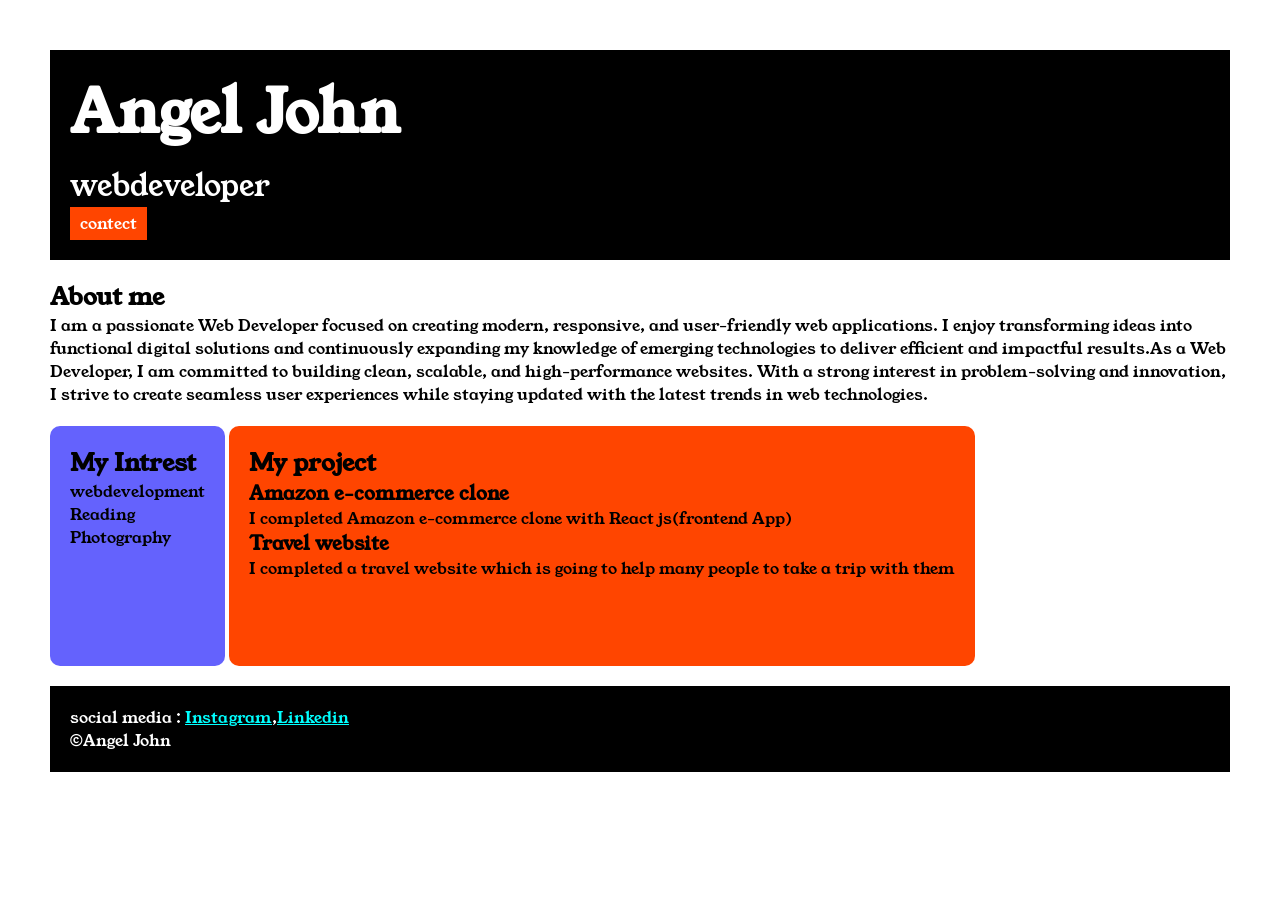
<file: index.html>
<!DOCTYPE html>
<html>

<head>
  <link rel="stylesheet" href="style.css">
  <link rel="preconnect" href="https://fonts.googleapis.com">
  <link rel="preconnect" href="https://fonts.gstatic.com" crossorigin>
  <link href="https://fonts.googleapis.com/css2?family=Young+Serif&display=swap" rel="stylesheet">
</head>

<body>
  <div class="container">
    <div class="section-one">

      <h1 class="section-one__name">Angel John</h1>
      <p class="section-one__role">webdeveloper</p>
      <a class="section-one__connect " href="contect.html"> contect</a>
    </div>
    <div class="section-two">
      <h2 class="section-two__tittle">About me</h2>
      <p class="section-ttwo__desc"> I am a passionate Web Developer focused on creating modern, responsive, and
        user-friendly web applications. I enjoy transforming ideas into functional digital solutions and continuously
        expanding my knowledge of emerging technologies to deliver efficient and impactful results.As a Web Developer, I
        am committed to building clean, scalable, and high-performance websites. With a strong interest in
        problem-solving and innovation, I strive to create seamless user experiences while staying updated with the
        latest trends in web technologies.</p>

    </div>
    <div class="section-three">
      <h2 class="section-three__title"> My Intrest </h2>
      <ul section-three__desc style="list-style-type:disc">
        <li>webdevelopment </li>
        <li>Reading</li>
        <li>Photography</li>
      </ul>
    </div>
    <div class="section-four">
      <h2 class="section-four__title">My project</h2>
      <ol type="I">
        <li>
          <h3>Amazon e-commerce clone</h3>
          <p>I completed Amazon e-commerce clone with React js(frontend App) </p>
        </li>
        <li>
          <h3>Travel website </h3>
          <p>I completed a travel website which is going to help many people to take a trip with them <br>
    </div>
  <div class="section-five">
    <p class="section-five__title">social media :
      <a class="section-five__desc" href="">Instagram</a>,<a href="">Linkedin</a>
  </p>
  <p class="section-five__desc">&copy;Angel John</p>
  </div>
    
  </div>
</body>

</html>
</file>
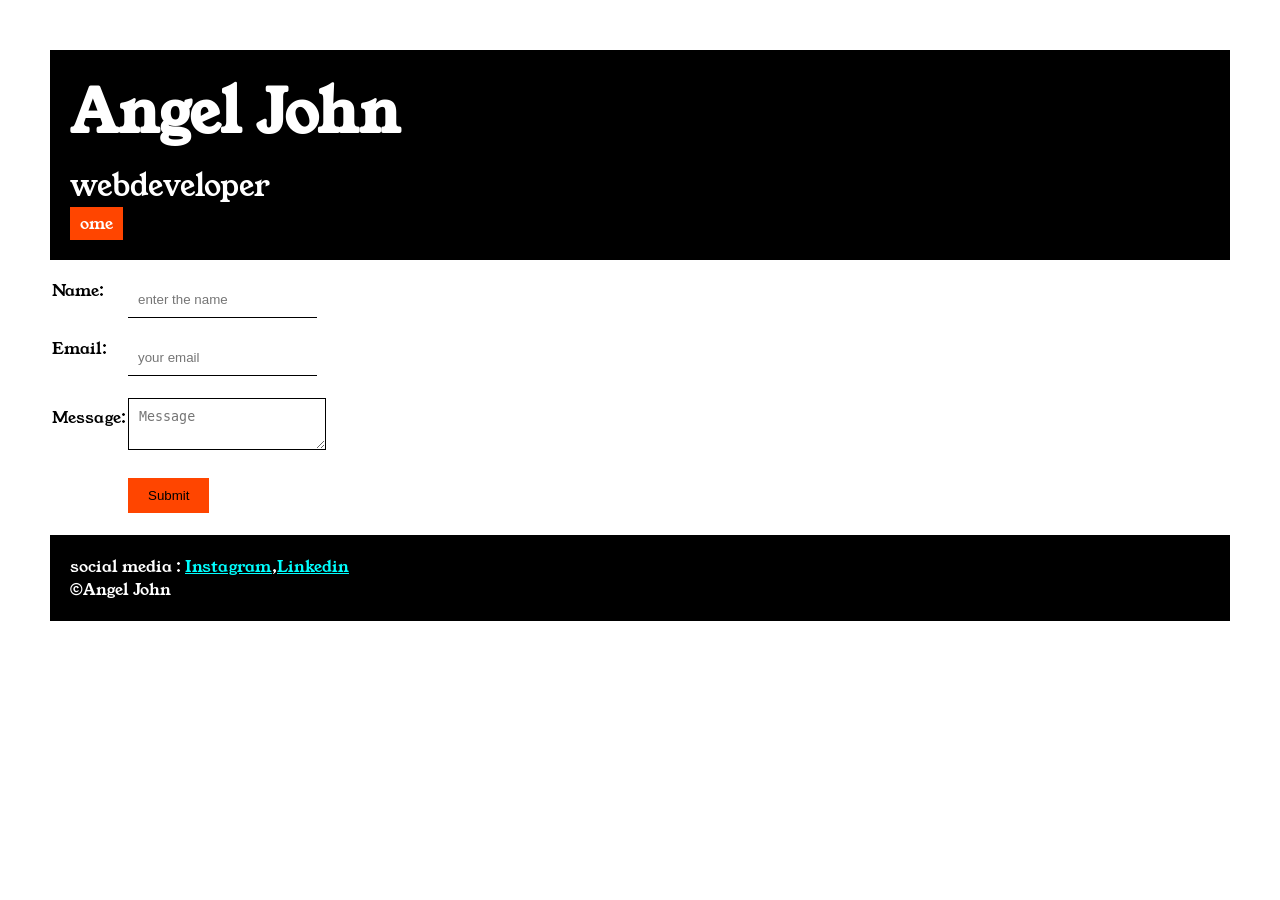
<file: contect.html>
<!DOCTYPE html>
<html lang="en">

<head>
  <meta charset="UTF-8">
  <meta name="viewport" content="width=device-width, initial-scale=1.0">
  <title>contect</title>
  <link rel="stylesheet" href="style.css">
  <link rel="preconnect" href="https://fonts.googleapis.com">
  <link rel="preconnect" href="https://fonts.gstatic.com" crossorigin>
  <link href="https://fonts.googleapis.com/css2?family=Young+Serif&display=swap" rel="stylesheet">
</head>

<body>
  <div class="container">
 <div class="section-one">

      <h1 class="section-one__name">Angel John</h1>
      <p class="section-one__role">webdeveloper</p>
      <a class="section-one__connect " href="contect.html"> ome</a>
    </div>
  <div class="contect-form">
   <form>
    <table>
      <tr>
        <td>Name:</td>
        <td> <input type="text" placeholder="enter the name"  class="contect-form__input"></td>
      </tr>
      <tr>
        <td>Email: </td>
        <td><input type="email" placeholder="your email"  class="contect-form__input"></td>
      </tr>
      <tr>
        <td>Message:</td>
        <td> <textarea placeholder="Message" class="contect-form__textarea" ></textarea></td>
       </tr>
      <tr>
        <td></td>
        <td> <input type="submit" class="contect-form__submit"> </td>
      </tr>
    </table>
         </form>
    </div>
    
       <div class="section-five">
    <p class="section-five__title">social media :
      <a class="section-five__desc" href="">Instagram</a>,<a href="">Linkedin</a>
  </p>
  <p class="section-five__desc">&copy;Angel John</p>
  </div>
  </div>
</body>

</html>
</file>
<file: style.css>
*{
    padding: 0;
    margin: 0;
}
body{

  font-family: "Young Serif", serif;
  font-weight: 400;
  font-style: normal;
}
.container{
    padding: 50px;
}
.section-one{
    background-color: black;
    color: white;
    padding: 20px;
}
.section-one__connect{
    color: white;
    background-color: orangered;
    text-decoration: none;
    padding-left:  10px ;
    padding-right: 10px;
    padding-top: 5px;
    padding-bottom: 5px;
    display: inline-block;
}
.section-one__name{
font-size: 60px;
}
.section-one__role{
    font-size:30px ;
    margin-top: 10px;
}
.section-two,.section-three,.section-four,.section-fie{
    margin-top: 20px;
}
.section-two__desc,.section-three__desc,.section-four__desc,.section-fie__desc{
    margin-top: 10px;
}
.section-five{
    background-color: black;
    color: white;
    padding: 20px;
    margin-top: 20px;

}


.section-five__title a{
    color: aqua;
}
.section-three li,.section-four li{
    list-style: none;
}
.section-three{
    background-color: #6462FD;
    display :inline-block;
    padding: 20px ;
      height: 200px;
      border-radius: 10px;
      vertical-align: top;
}
.section-four{
    background-color:orangered;
    display :inline-block;
    padding: 20px ;
    height: 200px;
    border-radius: 10px;
}
.cotect-form{
    margin-top: 10px;

}
.contect-form__input,.contect-form__textarea,.contect-form__submit{
    margin-top: 20px;
}
.contect-form__input{
    padding: 10px;
    border: none;
    border-bottom: solid black 1px;
}
.contect-form__textarea{
    padding: 10px;
    border: none;
    border: solid black 1px;
}
.contect-form__submit{
    padding-top: 10px;
    padding-bottom: 10px;
    padding-left: 20px;
    padding-right:20px;
    background-color:orangered ;
    color:black;
    border: none;
}
</file>
